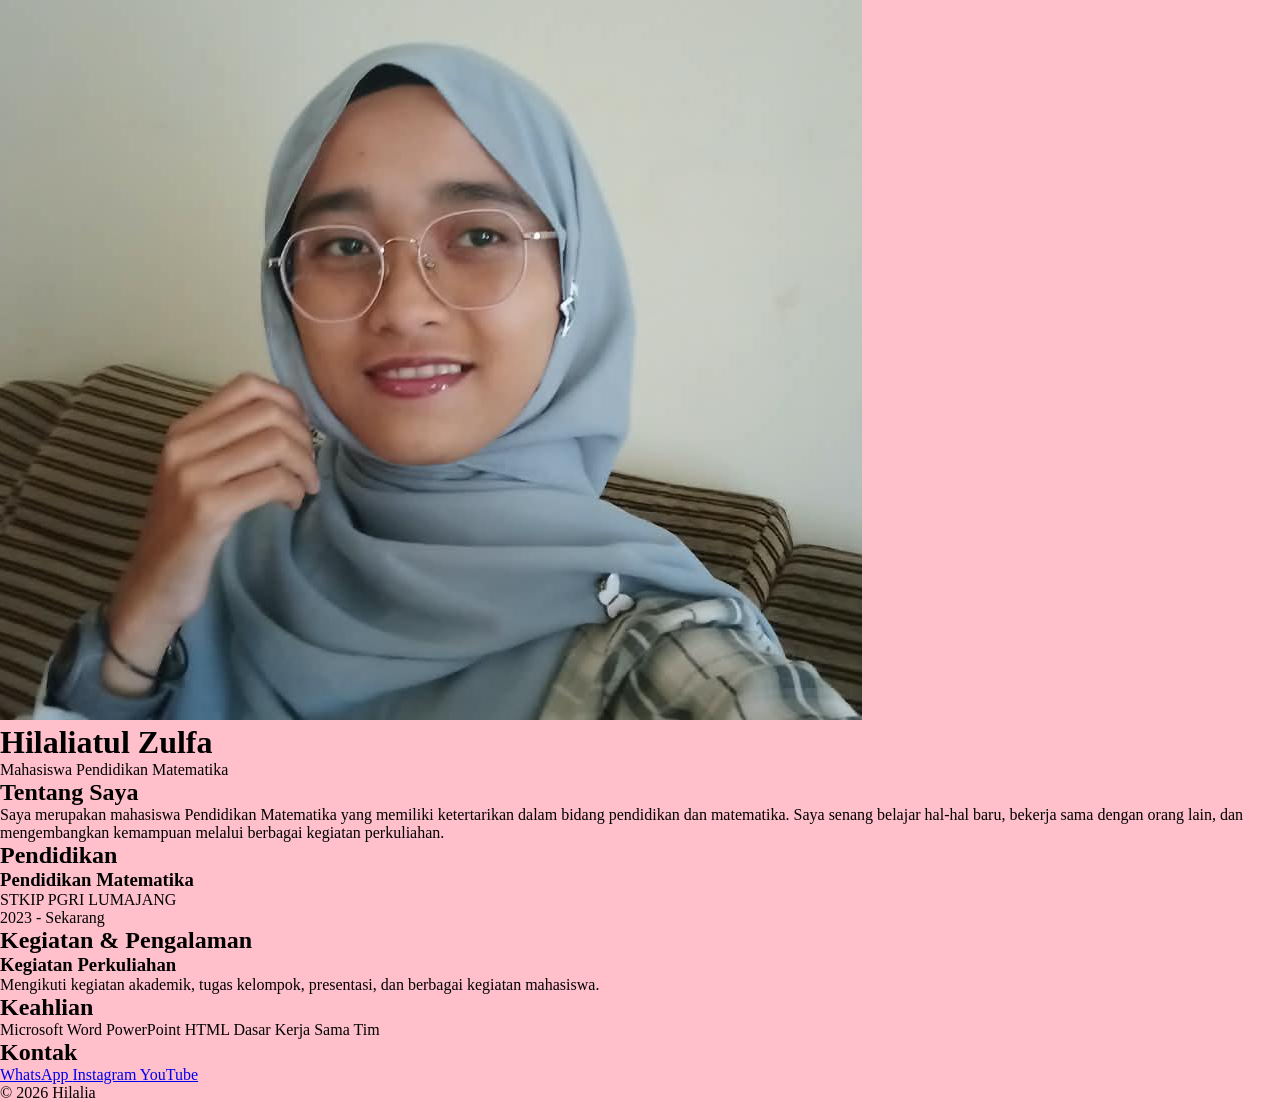
<file: index.html>
<!DOCTYPE html>
<html lang="id">
<head>
    <meta charset="UTF-8">
    <meta name="viewport" content="width=device-width, initial-scale=1.0">
    <title>CV Hilalia</title>

    <!-- Menghubungkan ke CSS -->
    <link rel="stylesheet" href="style.css">
</head>

<body>

    <div class="container">

        <!-- PROFIL -->
        <header class="profile">
            <img src="myphoto.jpeg" alt="Foto Profil">
            <h1>Hilaliatul Zulfa</h1>
            <p>Mahasiswa Pendidikan Matematika</p>
        </header>

        <!-- TENTANG SAYA -->
        <section>
            <h2>Tentang Saya</h2>
            <p>
                Saya merupakan mahasiswa Pendidikan Matematika yang memiliki
                ketertarikan dalam bidang pendidikan dan matematika. 
                Saya senang belajar hal-hal baru, bekerja sama dengan orang lain,
                dan mengembangkan kemampuan melalui berbagai kegiatan perkuliahan.
            </p>
        </section>

        <!-- PENDIDIKAN -->
        <section>
            <h2>Pendidikan</h2>
            <div class="card">
                <h3>Pendidikan Matematika</h3>
                <p>STKIP PGRI LUMAJANG</p>
                <p>2023 - Sekarang</p>
            </div>
        </section>

        <!-- KEGIATAN -->
        <section>
            <h2>Kegiatan & Pengalaman</h2>
            <div class="card">
                <h3>Kegiatan Perkuliahan</h3>
                <p>
                    Mengikuti kegiatan akademik, tugas kelompok,
                    presentasi, dan berbagai kegiatan mahasiswa.
                </p>
            </div>
        </section>

        <!-- KEAHLIAN -->
        <section>
            <h2>Keahlian</h2>
            <div class="skills">
                <span>Microsoft Word</span>
                <span>PowerPoint</span>
                <span>HTML Dasar</span>
                <span>Kerja Sama Tim</span>
            </div>
        </section>

        <!-- KONTAK -->
        <section>
            <h2>Kontak</h2>

            <div class="contact">
                <a href="https://wa.me/085706439887">
                    WhatsApp
                </a>

                <a href="https://instagram.com/hila_liatul">
                    Instagram
                </a>

                <a href="https://youtube.com/@hilaliatulzulfa">
                    YouTube
                </a>
            </div>
        </section>

        <footer>
            <p>© 2026 Hilalia</p>
        </footer>

    </div>

</body>
</html>
</file>
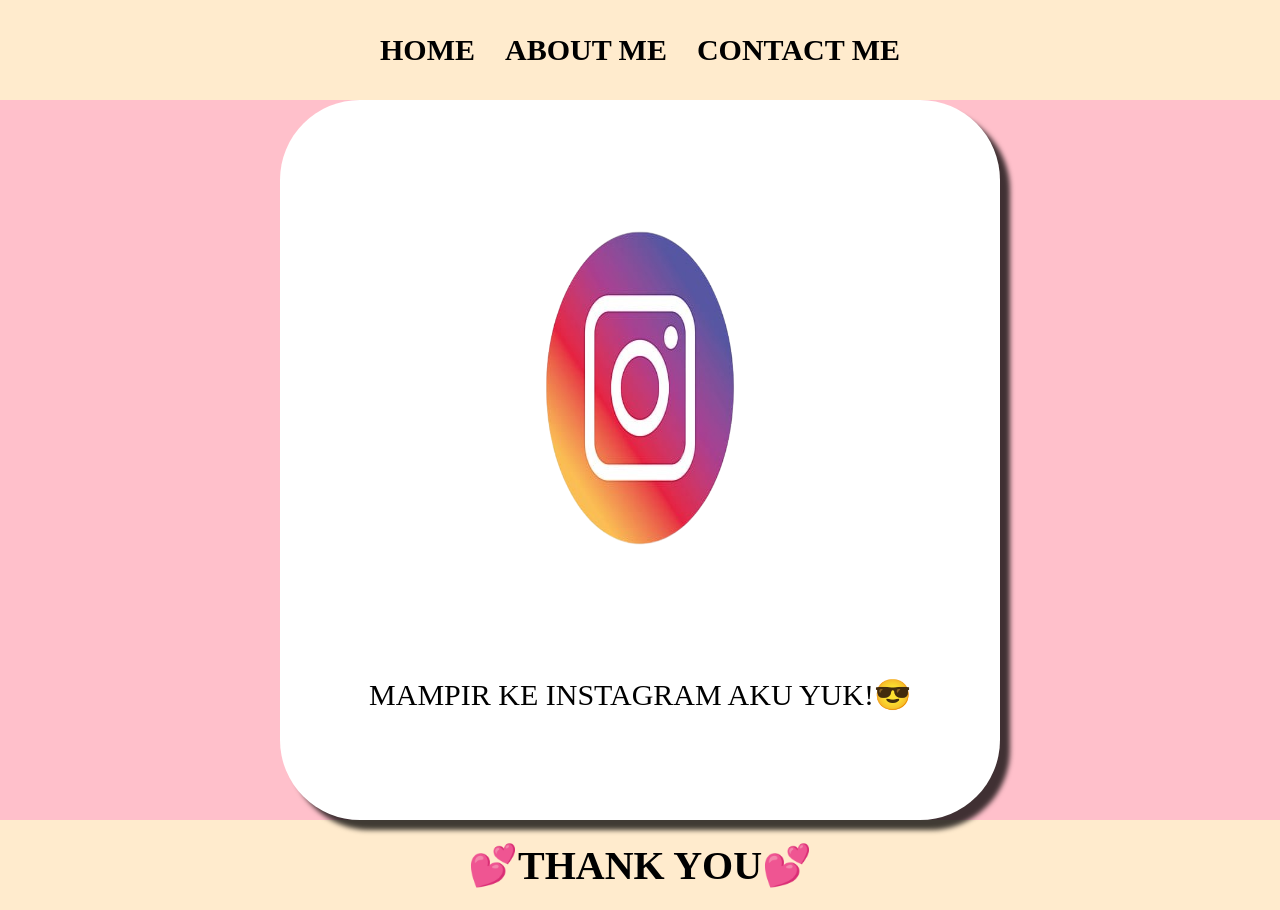
<file: about.html>
<!DOCTYPE html>
<html lang="en">
<head>
    <meta charset="UTF-8">
    <meta name="viewport" content="width=device-width, initial-scale=1.0">
    <title>ABOUT ME</title>
    <link rel="stylesheet" href="style.css" />
</head>
<body>
    <!-- NAVBAR -->
     <div class="container-navbar">
        <ul class="ul-navbar">
            <li class="li-navbar">
                <a href="index.html" class="a-navbar">HOME</a>
            </li>
            <li class="li-navbar">
                <a href="about.html" class="a-navbar">ABOUT ME</a>
            </li>
            <li class="li-navbar">
                <a href="contact.html" class="a-navbar">CONTACT ME</a>
            </li>
        </ul>
     </div>
    <!-- NAVBAR END -->

     <!-- CONTENT 1 -->
      <div class="countainer-content">
        <a href="https://www.instagram.com/hila_liatul" 
        class="a-content">
            <img src="instagram.png" class="img-content"/>
            <p>MAMPIR KE INSTAGRAM AKU YUK!😎</p>
        </a>
        
      </div>
     <!-- CONTENT 1 END -->

      <!-- FOOTER -->
       <div class="container-footer">
        <h1 class="h1-footer">💕THANK YOU💕</h1>
       </div>
       <!-- FOOTER END -->
</body>
</html>
</file>
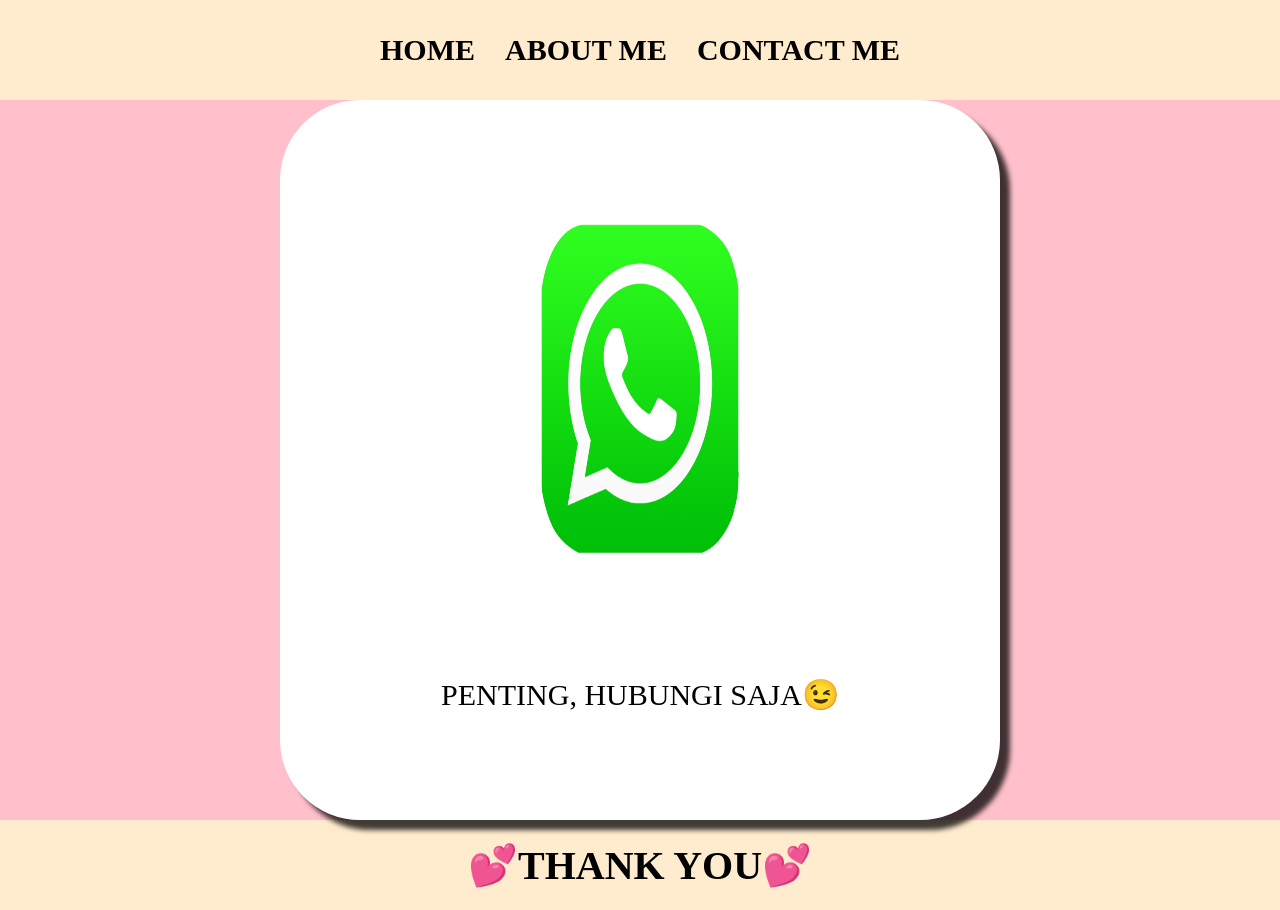
<file: contact.html>
<!DOCTYPE html>
<html lang="en">
<head>
    <meta charset="UTF-8">
    <meta name="viewport" content="width=device-width, initial-scale=1.0">
    <title>CONTACT ME</title>
    <link rel="stylesheet" href="style.css" />
</head>
<body>
    <!-- NAVBAR -->
     <div class="container-navbar">
        <ul class="ul-navbar">
            <li class="li-navbar">
                <a href="index.html" class="a-navbar">HOME</a>
            </li>
            <li class="li-navbar">
                <a href="about.html" class="a-navbar">ABOUT ME</a>
            </li>
            <li class="li-navbar">
                <a href="contact.html" class="a-navbar">CONTACT ME</a>
            </li>
        </ul>
     </div>
    <!-- NAVBAR END -->

     <!-- CONTENT 1 -->
      <div class="countainer-content">
        <a href="https://wa.me/6285706439887" 
        class="a-content">
            <img src="whatsapp.jpg" class="img-content"/>
            <p>PENTING, HUBUNGI SAJA😉</p>
        </a>
        
      </div>
     <!-- CONTENT 1 END -->

      <!-- FOOTER -->
       <div class="container-footer">
        <h1 class="h1-footer">💕THANK YOU💕</h1>
       </div>
       <!-- FOOTER END -->
</body>
</html>
</file>
<file: style.css>
*,
html {
    margin: 0;
    padding: 0;
}

body {
    background-color: pink;
    height: 100vh;
}

.container-navbar {
    background-color: blanchedalmond;
    width: 100%;
    height: 100px;
}

.ul-navbar {
    display: flex;
    height: 100px;
    justify-content: center;
    align-items: center;
}

.li-navbar {
    list-style-type: none;
    padding: 10px;
    margin: 5px;
    font-size: 30px;
}

.li-navbar:hover {
    background-color: plum;
    transition: .5s ease-in-out;
    transition-delay: .2s;
    border-radius: 8px;
}

.a-navbar {
    color: black;
    text-decoration: none;
    font-weight: 800;
}

.countainer-content {
    background-color: pink;
    display: flex;
    justify-content: center;
    align-items: center;
}

.a-content {
    background-color: white;
    color: black;
    border-radius: 8px;
    text-decoration: none;
    font-size: 30px;
    width: 720px;
    height: 720px;
    display: flex;
    flex-direction: column;
    justify-content: space-evenly;
    align-items: center;
    border-radius: 80px;
    box-shadow: 10px 10px 5px 0px rgba(0,0,0,0.75);
    -webkit-box-shadow: 10px 10px 5px 0px rgba(0,0,0,0.75);
    -moz-box-shadow: 10px 10px 5px 0px rgba(0,0,0,0.75);
}

.img-content {
    width: 30%;
    height: 50%;
}

.container-footer {
    height: 10vh;
    background-color: blanchedalmond;
    display: flex;
    justify-content: center;
    align-items: center;
}

.h1-footer {
    font-size: 40px;
}
</file>
